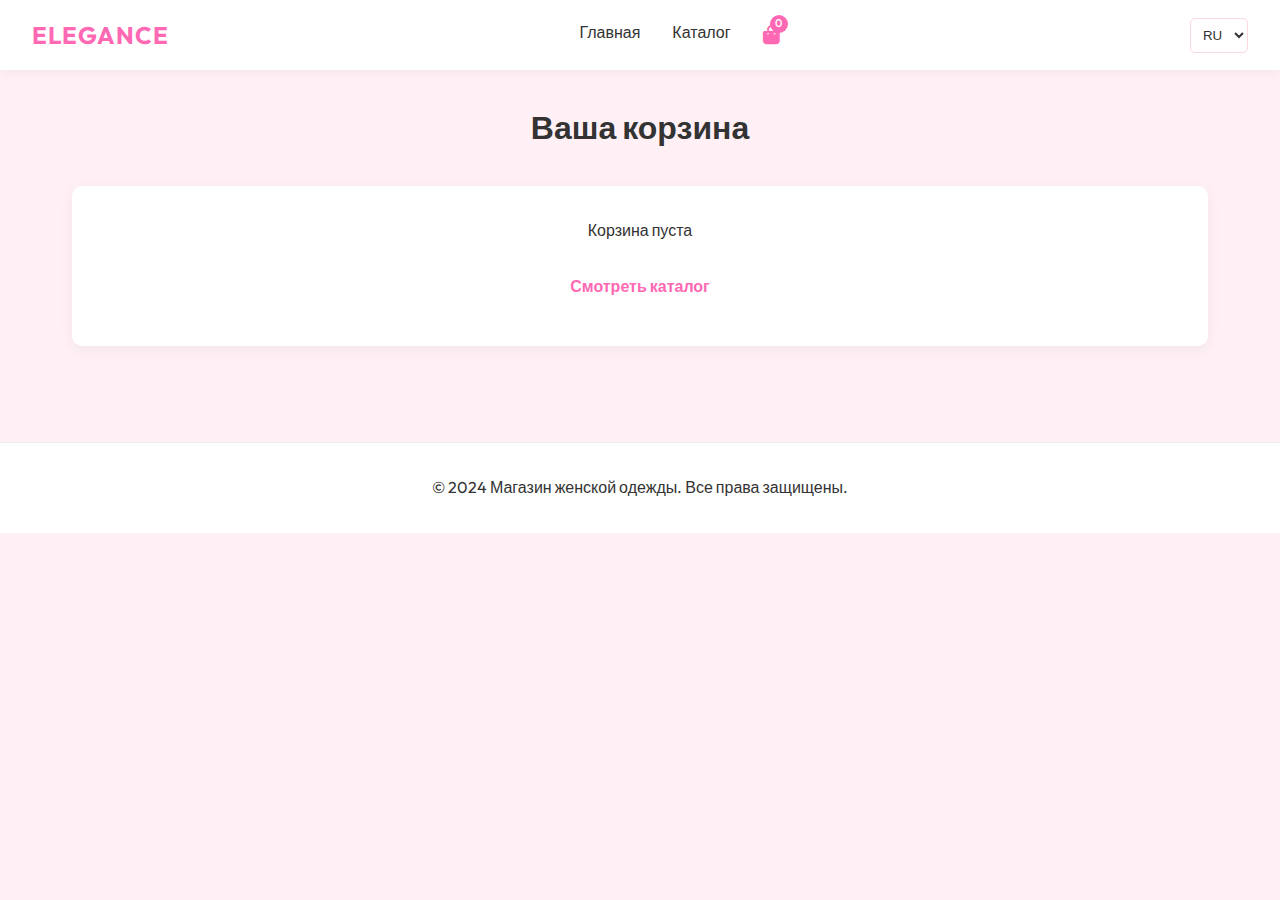
<file: cart.html>
<!DOCTYPE html>
<html lang="ru">

<head>
    <meta charset="UTF-8">
    <meta name="viewport" content="width=device-width, initial-scale=1.0">
    <title>Корзина - Магазин женской одежды</title>
    <link rel="preconnect" href="https://fonts.googleapis.com">
    <link rel="preconnect" href="https://fonts.gstatic.com" crossorigin>
    <link href="https://fonts.googleapis.com/css2?family=Outfit:wght@300;400;600;700&display=swap" rel="stylesheet">
    <link rel="stylesheet" href="styles.css">
    <link rel="stylesheet" href="https://cdnjs.cloudflare.com/ajax/libs/font-awesome/6.0.0/css/all.min.css">
</head>

<body>
    <header>
        <a href="index.html" class="logo">Elegance</a>
        <nav>
            <ul>
                <li><a href="index.html" data-i18n="home">Главная</a></li>
                <li><a href="catalog.html" data-i18n="catalog">Каталог</a></li>
                <li><a href="cart.html" class="active cart-icon">
                        <i class="fas fa-shopping-bag"></i>
                        <span class="cart-count">0</span>
                    </a></li>
            </ul>
        </nav>
        <div class="header-controls">
            <select id="language-selector">
                <option value="ru">RU</option>
                <option value="kk">KK</option>
                <option value="en">EN</option>
            </select>
        </div>
    </header>

    <main class="container">
        <h2 class="section-title" data-i18n="cartTitle">Ваша корзина</h2>

        <div class="cart-container">
            <div id="empty-cart-message" style="display: none; text-align: center;">
                <p data-i18n="emptyCart">Корзина пуста</p>
                <a href="catalog.html" class="btn" style="margin-top: 1rem;" data-i18n="shopNow">Смотреть каталог</a>
            </div>

            <div id="cart-content">
                <div id="cart-items">
                    <!-- Cart items will be loaded here -->
                </div>

                <div class="cart-summary">
                    <span data-i18n="total">Итого</span>: <span id="cart-total">0 ₸</span>
                    <br>
                    <button class="checkout-btn" data-i18n="checkout">Оформить заказ</button>
                </div>
            </div>
        </div>
    </main>

    <footer>
        <p data-i18n="footerText">© 2024 Магазин женской одежды. Все права защищены.</p>
    </footer>

    <script src="data.js"></script>
    <script src="script.js"></script>
</body>

</html>
</file>
<file: styles.css>
:root {
    --primary-color: #FADADD; /* Pale Pink */
    --secondary-color: #FFB7B2; /* Melon */
    --accent-color: #FF69B4; /* Hot Pink */
    --text-color: #333333; /* Graphite/Dark Grey */
    --background-color: #FFF0F5; /* Lavender Blush */
    --white: #FFFFFF;
    --font-family: 'Outfit', sans-serif;
    --transition: all 0.3s ease;
}

* {
    margin: 0;
    padding: 0;
    box-sizing: border-box;
}

body {
    font-family: var(--font-family);
    color: var(--text-color);
    background-color: var(--background-color);
    line-height: 1.6;
}

/* Header */
header {
    background-color: var(--white);
    padding: 1rem 2rem;
    box-shadow: 0 2px 10px rgba(0,0,0,0.05);
    position: sticky;
    top: 0;
    z-index: 1000;
    display: flex;
    justify-content: space-between;
    align-items: center;
}

.logo {
    font-size: 1.5rem;
    font-weight: 700;
    color: var(--accent-color);
    text-decoration: none;
    text-transform: uppercase;
    letter-spacing: 1px;
}

nav ul {
    display: flex;
    list-style: none;
    gap: 2rem;
}

nav a {
    text-decoration: none;
    color: var(--text-color);
    font-weight: 500;
    transition: var(--transition);
}

nav a:hover, nav a.active {
    color: var(--accent-color);
}

.header-controls {
    display: flex;
    align-items: center;
    gap: 1rem;
}

select#language-selector {
    padding: 0.5rem;
    border: 1px solid var(--primary-color);
    border-radius: 5px;
    background-color: var(--white);
    color: var(--text-color);
    cursor: pointer;
    outline: none;
}

.cart-icon {
    position: relative;
    text-decoration: none;
    color: var(--text-color);
    font-size: 1.2rem;
}

.cart-count {
    position: absolute;
    top: -8px;
    right: -8px;
    background-color: var(--accent-color);
    color: var(--white);
    font-size: 0.7rem;
    width: 18px;
    height: 18px;
    border-radius: 50%;
    display: flex;
    justify-content: center;
    align-items: center;
}

/* Hero Section */
.hero {
    background: linear-gradient(135deg, var(--primary-color), var(--secondary-color));
    padding: 4rem 2rem;
    text-align: center;
    color: var(--text-color);
    margin-bottom: 2rem;
}

.hero h1 {
    font-size: 3rem;
    margin-bottom: 1rem;
    color: var(--white);
    text-shadow: 1px 1px 2px rgba(0,0,0,0.1);
}

.hero p {
    font-size: 1.2rem;
    margin-bottom: 2rem;
    color: var(--white);
}

.btn {
    display: inline-block;
    padding: 0.8rem 2rem;
    background-color: var(--white);
    color: var(--accent-color);
    text-decoration: none;
    border-radius: 25px;
    font-weight: 600;
    transition: var(--transition);
    border: 2px solid var(--white);
}

.btn:hover {
    background-color: transparent;
    color: var(--white);
}

/* Products Grid */
.container {
    max-width: 1200px;
    margin: 0 auto;
    padding: 2rem;
}

.section-title {
    text-align: center;
    margin-bottom: 2rem;
    color: var(--text-color);
    font-size: 2rem;
}

.products-grid {
    display: grid;
    grid-template-columns: repeat(auto-fill, minmax(280px, 1fr));
    gap: 2rem;
}

.product-card {
    background-color: var(--white);
    border-radius: 10px;
    overflow: hidden;
    box-shadow: 0 4px 15px rgba(0,0,0,0.05);
    transition: var(--transition);
}

.product-card:hover {
    transform: translateY(-5px);
    box-shadow: 0 8px 20px rgba(0,0,0,0.1);
}

.product-image {
    width: 100%;
    height: 350px;
    object-fit: cover;
}

.product-info {
    padding: 1.5rem;
    text-align: center;
}

.product-title {
    font-size: 1.1rem;
    margin-bottom: 0.5rem;
    color: var(--text-color);
}

.product-price {
    font-weight: 700;
    color: var(--accent-color);
    font-size: 1.2rem;
    margin-bottom: 1rem;
}

.add-to-cart-btn {
    width: 100%;
    padding: 0.8rem;
    background-color: var(--primary-color);
    color: var(--text-color);
    border: none;
    border-radius: 5px;
    cursor: pointer;
    font-weight: 600;
    transition: var(--transition);
}

.add-to-cart-btn:hover {
    background-color: var(--accent-color);
    color: var(--white);
}

/* Cart Page */
.cart-container {
    background-color: var(--white);
    padding: 2rem;
    border-radius: 10px;
    box-shadow: 0 4px 15px rgba(0,0,0,0.05);
}

.cart-item {
    display: flex;
    align-items: center;
    padding: 1rem 0;
    border-bottom: 1px solid #eee;
}

.cart-item img {
    width: 80px;
    height: 100px;
    object-fit: cover;
    border-radius: 5px;
    margin-right: 1.5rem;
}

.cart-item-details {
    flex-grow: 1;
}

.cart-item-title {
    font-weight: 600;
    margin-bottom: 0.5rem;
}

.cart-item-price {
    color: var(--accent-color);
}

.remove-btn {
    background: none;
    border: none;
    color: #999;
    cursor: pointer;
    font-size: 1.2rem;
    transition: var(--transition);
}

.remove-btn:hover {
    color: red;
}

.cart-summary {
    margin-top: 2rem;
    text-align: right;
    font-size: 1.2rem;
    font-weight: 700;
}

.checkout-btn {
    display: inline-block;
    margin-top: 1rem;
    padding: 1rem 3rem;
    background-color: var(--accent-color);
    color: var(--white);
    border: none;
    border-radius: 25px;
    cursor: pointer;
    font-size: 1.1rem;
    transition: var(--transition);
}

.checkout-btn:hover {
    background-color: #d14785;
}

/* Footer */
footer {
    background-color: var(--white);
    padding: 2rem;
    text-align: center;
    margin-top: 4rem;
    border-top: 1px solid #eee;
}

/* Responsive */
@media (max-width: 768px) {
    header {
        flex-direction: column;
        gap: 1rem;
    }
    
    nav ul {
        gap: 1rem;
    }
    
    .hero h1 {
        font-size: 2rem;
    }
}
</file>
